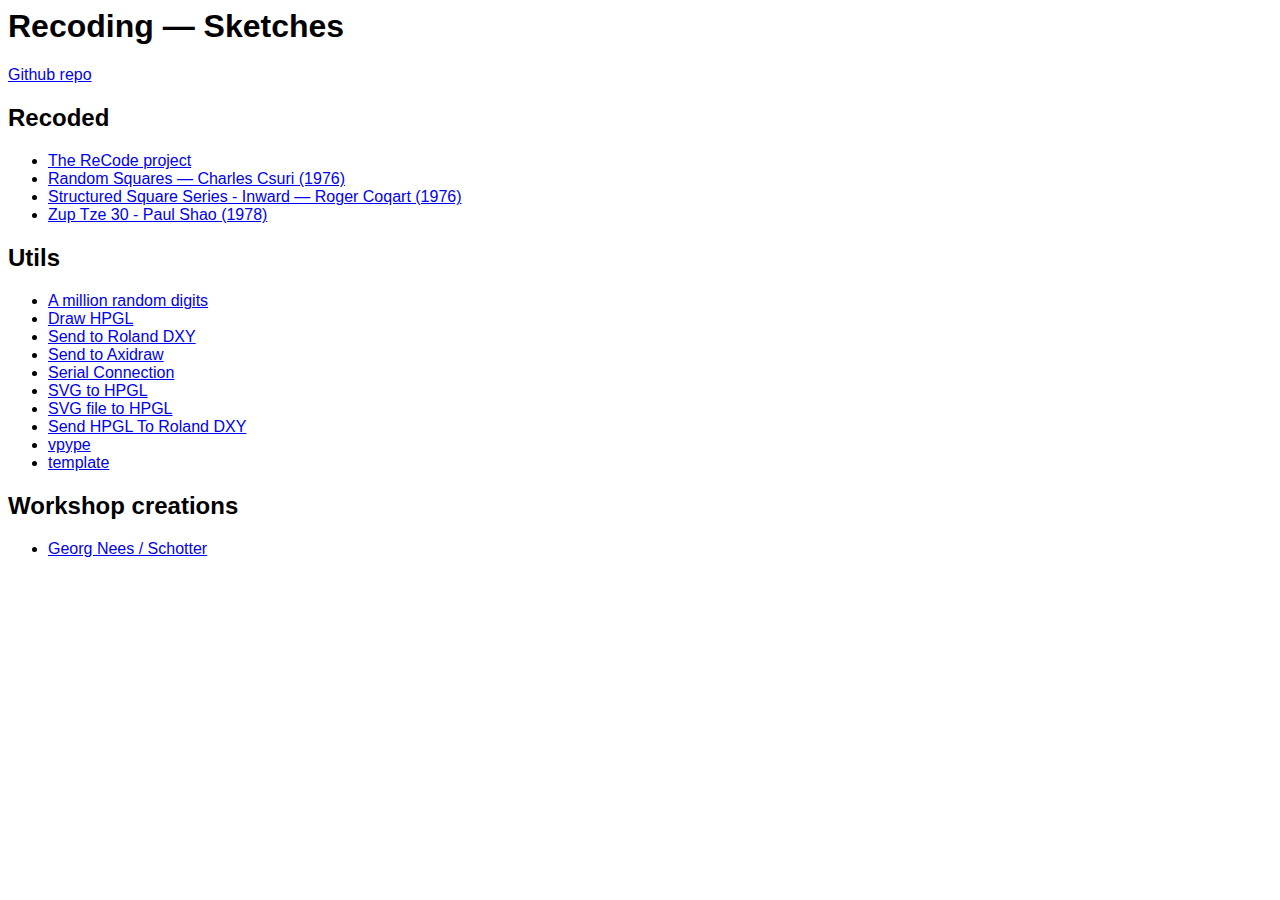
<file: sketches/index.html>
<html>
  <head>
    <meta charset="utf-8" />
    <title>Recoding — Sketches</title>
    <style>
        body
        {
            font-family: Helvetica;
        }
    </style>
  </head>
  <body>
    <h1>Recoding — Sketches</h1>
    <p><a href="https://github.com/v3ga/Workshop_Recoding_Stereolux_2026" target="_blank">Github repo</a></p>
    <h2>Recoded</h2>
    <ul>
        <li><a href="https://web.archive.org/web/20251006215316/http://recodeproject.com/" target="_blank">The ReCode project</a></li>
        <li><a href="recode_1976_Random_Squares_Charles_Csuri/index.html">Random Squares — Charles Csuri (1976)</a></li>
        <li><a href="recode_1976_Structured_Square_Series_Inward_Roger_Coqart/index.html">Structured Square Series - Inward — Roger Coqart (1976)</a></li>
        <li><a href="recode_1978_zup_tse_30_Paul_Shao/index.html">Zup Tze 30 - Paul Shao (1978)</a></li>
    </ul>
    <h2>Utils</h2>
      <ul>
        <li><a href="a_million_random_digits/index.html">A million random digits</a></li>
        <li><a href="draw_hpgl/index.html">Draw HPGL</a></li>
        <li><a href="send_to_roland_dxy/index.html">Send to Roland DXY</a></li>
        <li><a href="send_to_axidraw/index.html">Send to Axidraw</a></li>
        <li><a href="serial_connection/index.html">Serial Connection</a></li>
        <li><a href="svg_to_hpgl/index.html">SVG to HPGL</a></li>
        <li><a href="svg_file_to_hpgl/index.html">SVG file to HPGL</a></li>
        <li><a href="send_hpgl_to_roland_dxy/index.html">Send HPGL To Roland DXY</a></li>
        <li><a href="vpype/index.html">vpype</a></li>
        <li><a href="__template__/index.html">template</a></li>
    </ul>
    <h2>Workshop creations</h2>
    <ul>
      <li><a href="georg_nees_schotter/index.html">Georg Nees / Schotter</a></li>
    </ul>
  </body>
</html>
</file>
